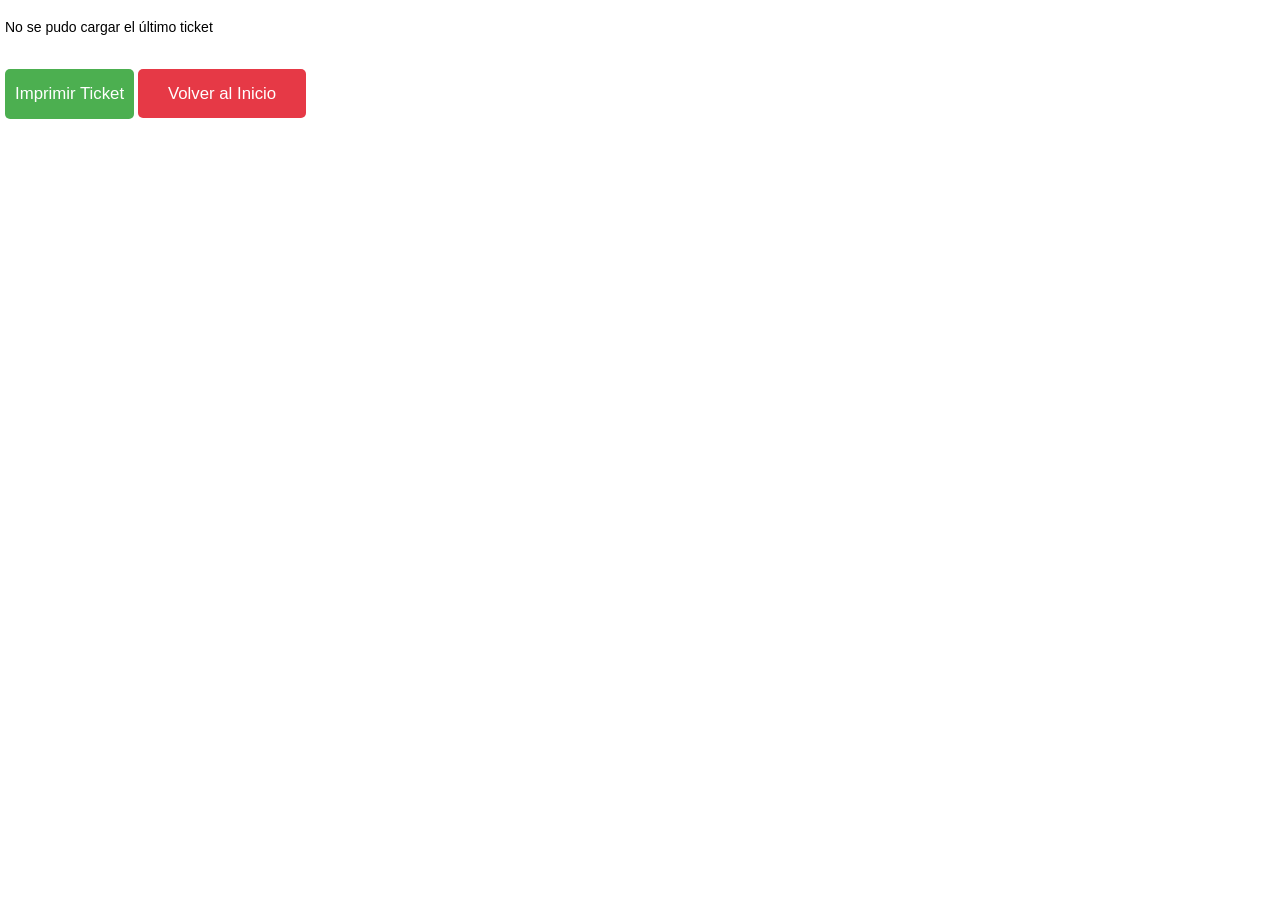
<file: front/ticket_imprimir.html>
<!DOCTYPE html>
<html>

<head>
    <meta charset="UTF-8">
    <title>DELISH - Ticket</title>
    <!-- Icon    -->
    <link rel="icon" href="assets/img/icon/Ico_Third_Logo.ico" type="image/png">
    <style>
        body {
            font-family: 'Arial Narrow', sans-serif;
            width: 80mm;
            /* Ancho para impresoras térmicas */
            margin: 0;
            padding: 5px;
            font-size: 14px;
        }

        .ticket {
            border: 1px dashed #ccc;
            /* Solo para visualización en navegador */
            padding: 5px;
            margin-bottom: 10px;
        }

        .item {
            display: flex;
            justify-content: space-between;
            margin: 3px 0;
        }

        .total {
            font-weight: bold;
            border-top: 1px solid #000;
            margin-top: 5px;
            padding-top: 5px;
        }

        .no-print {
            margin-top: 20px;
            padding: 15px 10px;
            background: #4CAF50;
            color: white;
            border: none;
            cursor: pointer;
            font-size: 1.2em;
            border-radius: 5px;
        }

        .ticket-header {
            text-align: center;
            margin-bottom: 5px;
        }

        .ticket-footer {
            text-align: center;
            margin-top: 10px;
        }

        .copy-label {
            font-weight: bold;
            text-align: center;
            margin: 5px 0;
            font-size: 12px;
            color: #555;
        }

        /* Estilos solo para impresión */
        @media print {
            .no-print {
                display: none !important;
            }

            .ticket {
                border: none !important;
                margin-bottom: 0 !important;
                page-break-after: avoid;
            }

            body {
                padding: 0 !important;
                margin: 0 !important;
            }

            .copy-label {
                color: #000 !important;
            }

            #tickets-container {
                page-break-inside: avoid;
            }
        }

        .back-to-home-btn {
            background-color: #e63946;
            color: white;
            padding: 15px 30px;
            font-size: 1.2em;
            border: none;
            border-radius: 5px;
            cursor: pointer;
            transition: background-color 0.3s ease;
            text-decoration: none;
        }

        .back-to-home-btn:hover {
            background-color: #911421;
        }
    </style>
</head>

<body>
    <div id="tickets-container">
        <p>Cargando último ticket...</p>
    </div>

    <button class="no-print" onclick="imprimirTicket()">
        Imprimir Ticket
    </button>

    <a href="index.html" class="back-to-home-btn no-print">Volver al Inicio</a>

    <script>
        // URL base de tu API
        const API_BASE_URL = 'http://127.0.0.1:8000';  // Cambia esto en producción

        async function obtenerUltimoTicket() {
            try {
                const response = await fetch(`${API_BASE_URL}/ticket/ultimo/imprimir`);

                if (!response.ok) {
                    throw new Error(`Error al obtener ticket: ${response.status}`);
                }

                return await response.json();
            } catch (error) {
                console.error('Error:', error);
                return {
                    error: true,
                    message: 'No se pudo cargar el último ticket'
                };
            }
        }
        const productos = {
            1: "Pollo Frito",
            2: "Hamburguesa Clásica",
            3: "Tacos al Pastor",
            4: "Coca-Cola",
            5: "Agua Mineral",
            6: "Jugo Natural",
            7: "Papas Fritas",
            8: "Salsa Extra",
            9: "Queso Extra",
            10: "Presa de Pollo - Entrepierna",
            11: "Porcion de papa",
            12: "Salsa Extra - barbacoa",
            13: "Salsa Extra - Golf",
            14: "Salsa Extra - Picante",
            15: "COCA-COLA SIN AZUCAR 300 ml",
            16: "FANTA NARANJA 300 ml",
            17: "FANTA PAPAYA 300ML",
            18: "FANTA GUARANA 300ML",
            19: "SPRITE 300ML",
            20: "DEL VALLE DURAZNO 300ML",
            21: "COCA-COLA 500ML",
            22: "COCA-COLA SIN AZUCAR 500ML",
            23: "FANTA NARANJA 500ML",
            24: "FANTA LIMON 500ML",
            25: "FANTA PAPAYA 500ML NR",
            26: "SPRITE 500ML",
            27: "SPRITE SIN AZUCAR 500ML",
            28: "DEL VALLE FRESH 500 NARANJA",
            29: "VITAL 600 ML",
            30: "DV DURAZNO 1000 TETRA PACK",
            31: "DV MANZANA 1000 TETRA PACK",
            32: "COCA-COLA 2.0L",
            33: "COCA-COLA SIN AZUCAR 2.0L",
            34: "FANTA NARANJA 2.0L",
            35: "FANTA PAPAYA 2.0L",
            36: "FANTA GUARANA 2.0L",
            37: "SPRITE 2.0L",
            38: "DEL VALLE DURAZNO 2.0L",
            39: "DEL VALLE MANZANA 2.0L",
            40: "DV FRESH 2000 NARANJA",
        };
        function crearTicket(datos, copyType) {
            const ticketDiv = document.createElement('div');
            ticketDiv.className = 'ticket';

            if (copyType) {
                const copyLabel = document.createElement('div');
                copyLabel.className = 'copy-label';
                copyLabel.textContent = `COPIA: ${copyType}`;
                ticketDiv.appendChild(copyLabel);
            }

            const headerDiv = document.createElement('div');
            headerDiv.className = 'ticket-header';
            headerDiv.innerHTML = `
                <strong>${'DELISH CHICKEN'}</strong><br>
                <h1>TICKET N° ${String(datos.numero_ticket).padStart(6, '0')}</h1>
                <div>${new Date(datos.fecha_creacion).toLocaleString()}</div>
            `;
            ticketDiv.appendChild(headerDiv);

            const itemsContainer = document.createElement('div');
            if (datos.pedidos && datos.pedidos.length > 0) {
                datos.pedidos.forEach(pedido => {
                    if (pedido.detalles && pedido.detalles.length > 0) {
                        pedido.detalles.forEach(item => {
                            const itemDiv = document.createElement('div');
                            itemDiv.className = 'item';

                            // Usar el objeto de productos para obtener el nombre
                            const nombreProducto = productos[item.id_producto] || `Producto ${item.id_producto}`;

                            itemDiv.innerHTML = `
                                <span>${nombreProducto} : cantidad ${item.cantidad}</span>
                                <span>${item.subtotal.toFixed(2)} Bs</span>
                            `;
                            itemsContainer.appendChild(itemDiv);
                        });
                    }
                });
            } else {
                itemsContainer.innerHTML = '<p>No hay items en el ticket.</p>';
            }

            ticketDiv.appendChild(itemsContainer);

            const totalesContainer = document.createElement('div');
            totalesContainer.className = 'total';
            const totalPedido = datos.pedidos.reduce((acc, pedido) => acc + pedido.total, 0);
            totalesContainer.innerHTML = `
                <strong>Total: ${totalPedido.toFixed(2)} Bs</strong>
            `;
            ticketDiv.appendChild(totalesContainer);

            return ticketDiv;
        }
        // function crearTicket(datos, copyType) {
        //     const ticketDiv = document.createElement('div');
        //     ticketDiv.className = 'ticket';

        //     if(copyType) {
        //         const copyLabel = document.createElement('div');
        //         copyLabel.className = 'copy-label';
        //         copyLabel.textContent = `COPIA: ${copyType}`;
        //         ticketDiv.appendChild(copyLabel);
        //     }

        //     const headerDiv = document.createElement('div');
        //     headerDiv.className = 'ticket-header';
        //     headerDiv.innerHTML = `
        //         <strong>${datos.descripcion || 'DELISH CHICKEN'}</strong><br>
        //         <h1>TICKET N° ${String(datos.numero_ticket).padStart(6, '0')}</h1>
        //         <div>${new Date(datos.fecha_creacion).toLocaleString()}</div>
        //     `;
        //     ticketDiv.appendChild(headerDiv);

        //     const itemsContainer = document.createElement('div');
        //     if (datos.pedidos && datos.pedidos.length > 0) {
        //         datos.pedidos.forEach(pedido => {
        //             if (pedido.detalles && pedido.detalles.length > 0) {
        //                 pedido.detalles.forEach(item => {
        //                     const itemDiv = document.createElement('div');
        //                     itemDiv.className = 'item';
        //                     itemDiv.innerHTML = `
        //                         <span>Producto ID: ${item.id_producto} : cantidad ${item.cantidad}</span>
        //                         <span>${item.subtotal.toFixed(2)} Bs</span>
        //                     `;
        //                     itemsContainer.appendChild(itemDiv);
        //                 });
        //             }
        //         });
        //     } else {
        //         itemsContainer.innerHTML = '<p>No hay items en el ticket.</p>';
        //     }

        //     ticketDiv.appendChild(itemsContainer);

        //     const totalesContainer = document.createElement('div');
        //     totalesContainer.className = 'total';
        //     const totalPedido = datos.pedidos.reduce((acc, pedido) => acc + pedido.total, 0);
        //     totalesContainer.innerHTML = `
        //         <strong>Total: ${totalPedido.toFixed(2)} Bs</strong>
        //     `;
        //     ticketDiv.appendChild(totalesContainer);

        //     return ticketDiv;
        // }

        async function cargarTickets() {
            const container = document.getElementById('tickets-container');
            container.innerHTML = '<p>Cargando último ticket...</p>';

            const ticketData = await obtenerUltimoTicket();

            console.log('Datos del ticket:', ticketData);

            if (ticketData.error) {
                container.innerHTML = `<p class="error">${ticketData.message}</p>`;
                return;
            }

            container.innerHTML = '';
            const ticketCocina = crearTicket(ticketData, 'COCINA');
            container.appendChild(ticketCocina);
            const ticketCliente = crearTicket(ticketData, 'CLIENTE');
            container.appendChild(ticketCliente);

            setTimeout(() => {
                if (window.location.search.includes('autoprint')) {
                    imprimirTicket();
                }
            }, 500);
        }

        function imprimirTicket() {
            window.print();
        }

        // Cargar tickets al inicio
        cargarTickets();
    </script>
</body>

</html>
</file>
